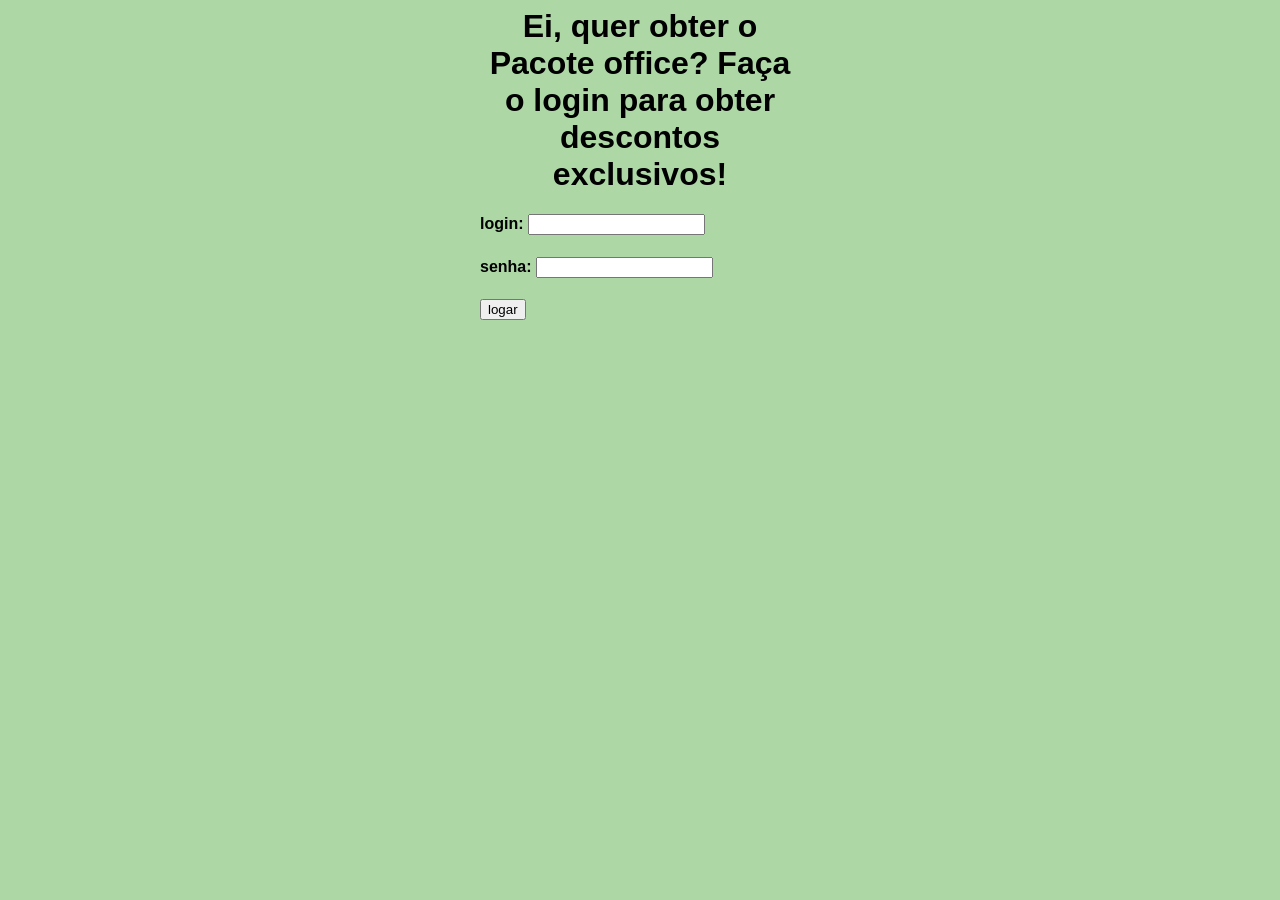
<file: venda/index.html>
<html>
	<head>
		<meta charset="utf-8">
		<title>tela de login</title>
		<link rel="stylesheet" type="text/css" href="style.css">
	</head>
		<body>
			<h1>Ei, quer obter o Pacote office?
			   Faça o login para obter descontos exclusivos!</h1>
			<form method="POST" action="login.php">
				<h4> login: <input type="text" name="login"> </h4>
				<h4> senha: <input type="password" name="senha"></h4>
				<input type="submit" value="logar">
			</form>
		</body>
</html>
</file>
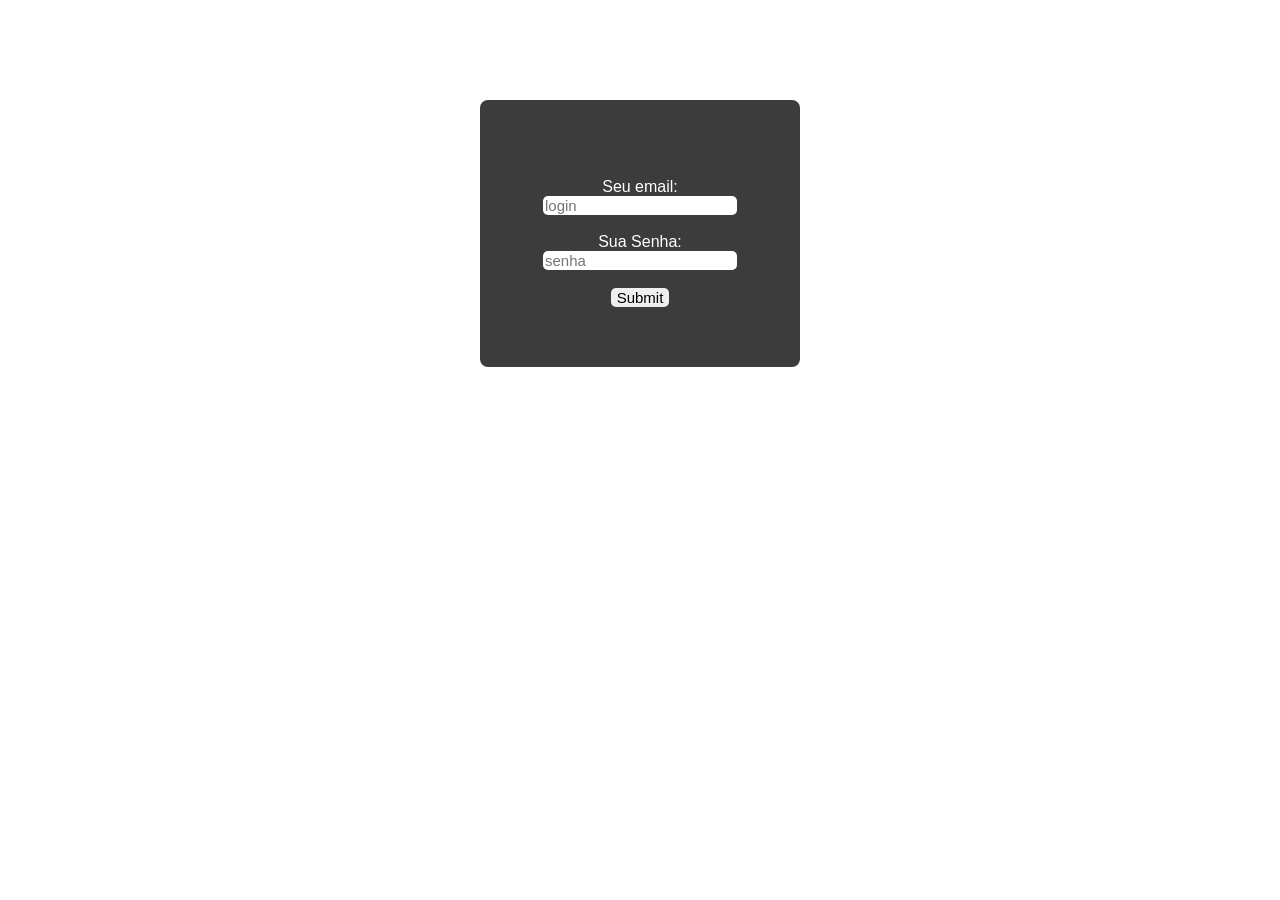
<file: Sistema de login/login.html>
<!DOCTYPE html>
<html lang="pt">
<head>
    <meta charset="UTF-8">
    <meta name="viewport" content="width=, initial-scale=1.0">
    <title>Document</title>
    <link rel="stylesheet" href="style.css">
</head>
<body>
    <form action="Login.php" method="post">
       
       
        <div class="login-box">   

         <br> Seu email: <input type="text" name="login"  placeholder="login" required><br>
         <br>Sua Senha:<input type="password" name="senha" placeholder="senha" required><br>
         <br><input type="submit" name="logar"> 
      </div>

    </form>
</body>
</html>
</file>
<file: venda/style.css>
body {
					 background-color: #add8a6;
					 font-family: Arial;
					 width: 25%;
					 margin-left: auto;
					 margin-right: auto;
				}

				h1 {
					color: black;
					text-align: center;
					
				}

				h4{
				   color:black;
				}   
				.contanier img {
					max-width: 300px;
					max-height: 300px;
					width: auto;
					height: auto; 
					width: 25%;
					margin-left: auto;
					margin-right: auto;
				}
</file>
<file: Sistema de login/style.css>
body{
    background-color: rgb(255, 255, 255)    ;
    text-align: center;
    font-family: 'Franklin Gothic Medium', 'Arial Narrow', Arial, sans-serif;
}
.login-box {
    width: 200px;
    margin: 100px auto 0;
    background-color: rgb(61, 60, 60);
    padding: 60px;
    border-radius: 8px;
    box-shadow: 0 8px 8px rgba(0, 0, 0, 0.8 alpha);
    color: white;
}
.login-box input{
    border-radius: 5px;
    border: none;
    outline: none;
    font-size: 15px;
}
</file>
